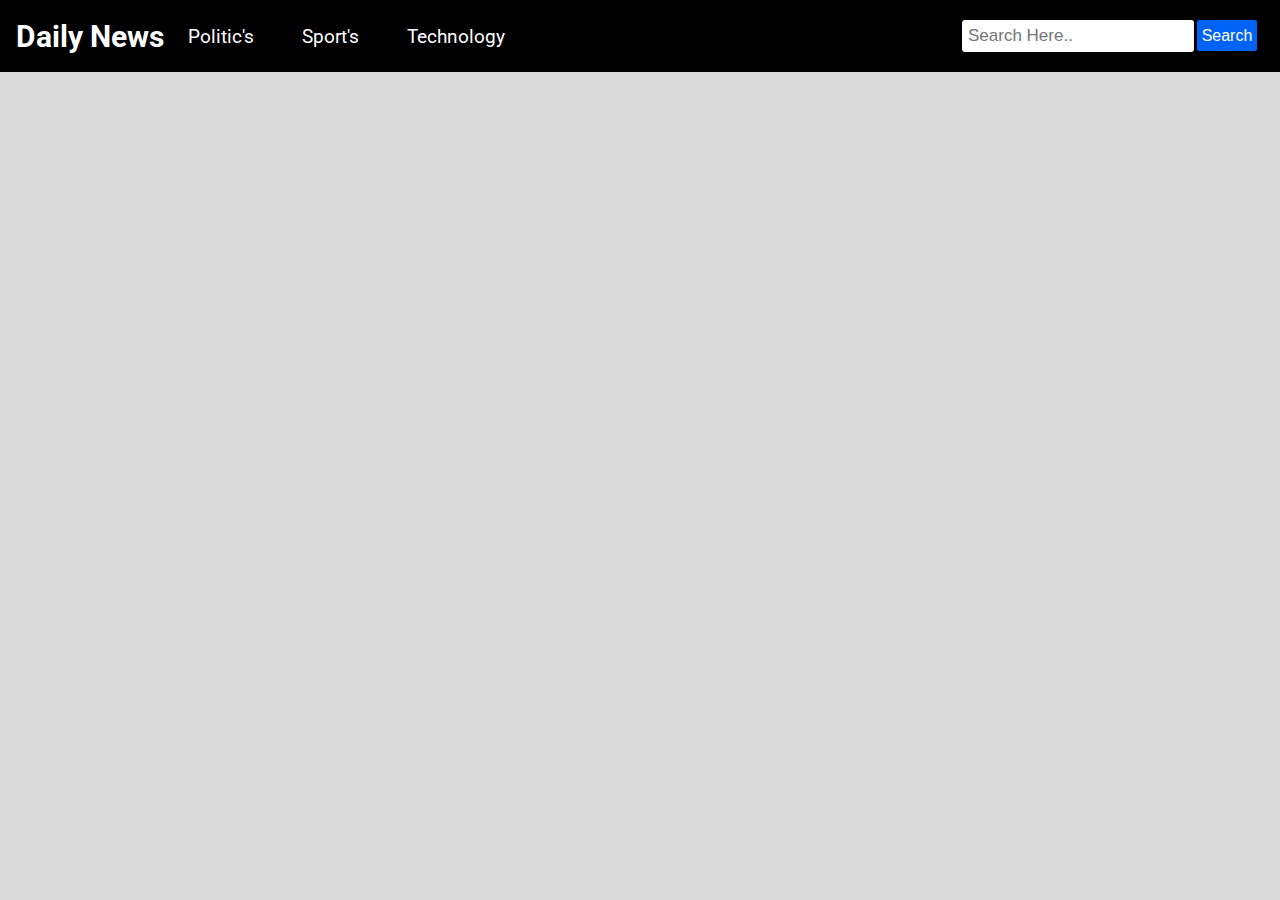
<file: index.html>
<!DOCTYPE html>
<html lang="en">
<head>
    <meta charset="UTF-8">
    <meta name="viewport" content="width=device-width, initial-scale=1.0">
    <title>Document</title>
    <link rel="stylesheet" href="index.css">
    <link href="https://fonts.googleapis.com/css2?family=Abril+Fatface&family=Catamaran:wght@200&family=Courgette&family=Dancing+Script:wght@700&family=Edu+TAS+Beginner:wght@700&family=Lato:wght@300;900&family=Mukta:wght@700&family=Mulish:wght@300&family=Open+Sans&family=PT+Sans:ital,wght@1,700&family=Poppins:wght@300&family=Raleway:wght@100&family=Roboto&family=Roboto+Condensed:wght@700&family=Roboto+Slab&display=swap" rel="stylesheet">

</head>
<body>
    <div class="container">
        <nav>
            <div class="logo">
                <h1>Daily News</h1>

                <li class="list" id="politics" onclick="navItem('politics')"> Politic's</li>
                <li id="sports" onclick="navItem('sports')"> Sport's </li>
                <li id="technology" onclick="navItem('technology')"> Technology </li>
            </div>
     
            <div class="search">
                <input type="text" placeholder="Search Here.." value="" id="inputData">
                <button onclick="getData()">Search</button>
            </div>
        </nav>

        <!-- category -->
        <div class="category">
            <h2 id="type"></h2>
        </div>

        <!-- news card -->
        <div class="dataCard">
             
            

        </div>
    </div>
    <script src="index.js"></script>
</body>
</html>
</file>
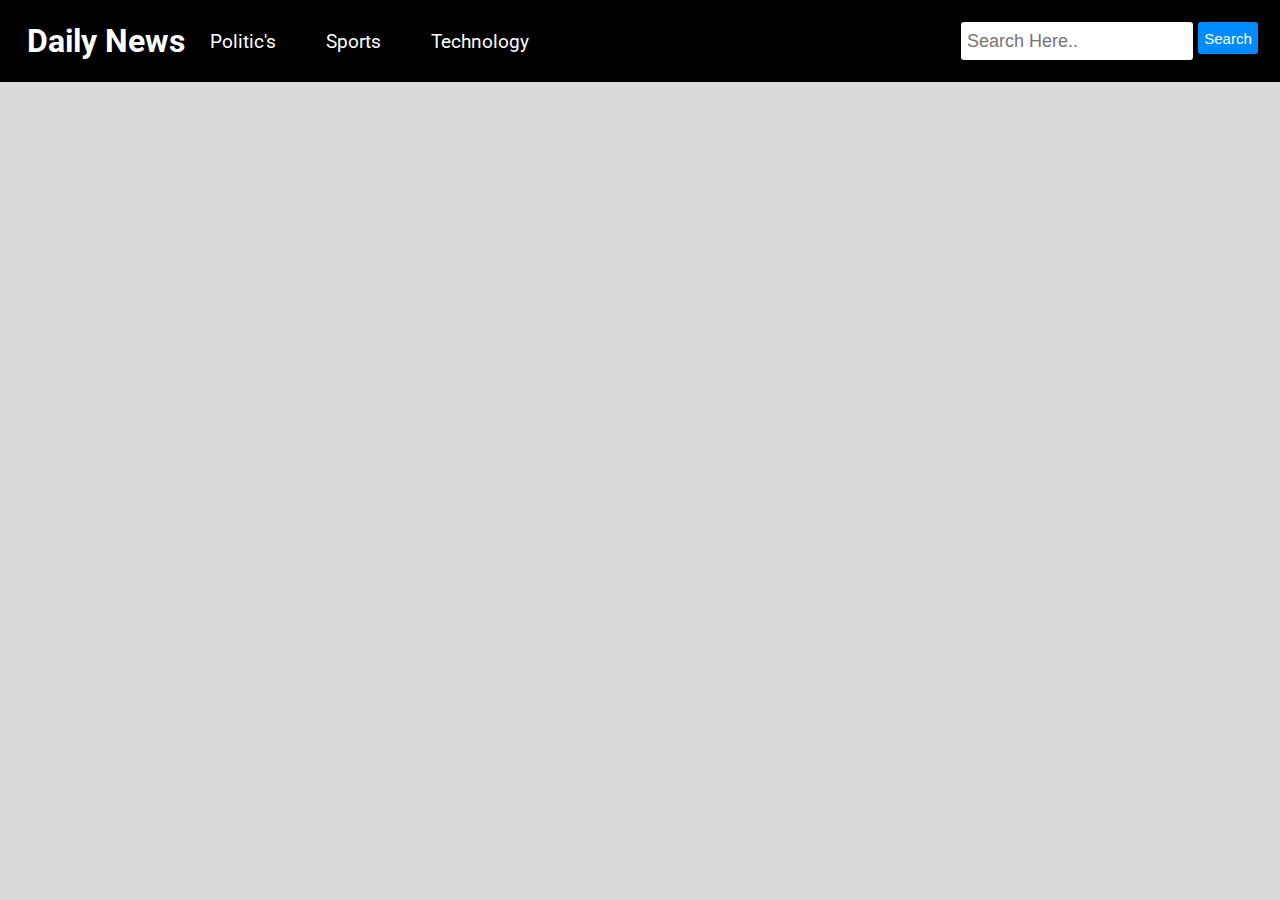
<file: app.html>
<!DOCTYPE html>
<html lang="en">
<head>
    <meta charset="UTF-8">
    <meta name="viewport" content="width=device-width, initial-scale=1.0">
    <title>Document</title>
    <link rel="stylesheet" href="app.css">
    <link href="https://fonts.googleapis.com/css2?family=Abril+Fatface&family=Catamaran:wght@200&family=Courgette&family=Dancing+Script:wght@700&family=Edu+TAS+Beginner:wght@700&family=Lato:wght@300;900&family=Mukta:wght@700&family=Mulish:wght@300&family=Open+Sans&family=PT+Sans:ital,wght@1,700&family=Poppins:wght@300&family=Raleway:wght@100&family=Roboto&family=Roboto+Condensed:wght@700&family=Roboto+Slab&display=swap" rel="stylesheet">

</head>
<body>
    <div class="container">
        <nav>
            <div class="logo">
                <h1>Daily News</h1>

                <li id="politics" onclick="navClick('politics')">Politic's</li>
                <li id="sports" onclick="navClick('sports')">Sports</li>
                <li id="technology" onclick="navClick('technology')">Technology</li>

            </div>
<br>
             
            <div class="searchBar">
                <input type="text" placeholder="Search Here.." value="" id="inputData">
                <button id="searchBtn">Search</button>

            </div>
        </nav>

        <div class="category">
            <h1 id="type"></h1>
        </div>
        <div class="cardData">
            
        </div>
    </div>
    <script src="app.js"></script>
</body>
</html>
</file>
<file: index.css>
*{   
    margin: 0%;
    padding: 0%;
}
body{
    font-family: 'Roboto', sans-serif;
    background-color: rgb(219, 218, 218);
 
}
nav{
    display: flex;
    justify-content: space-between;
    align-items: center;
    background-color: black;
    color: white;
    padding: 11px;
    position: fixed;
    width: 100%;
    height: 50px;
    top: 0%;
}
.logo{
    margin-left: 5px;
    align-items: center;
    display: flex;
}
.logo h1{
    font-size:30px;
}
 li{
    list-style: none;
    margin-inline: 24px;
    font-size: 19px;
    cursor: pointer;
}

.active{
    color: rgb(21, 119, 247);

}
li:hover{
    color: rgb(21, 119, 247);
    border-bottom: 2px solid black;
    
}


.search{
    display: flex;
    margin-right: 34px;
     
}
.search input{
    width: 220px;
    border: none;
    padding: 6px;
    font-size: 17px;
    border-radius: 3px;
    margin-inline: 3px;
}
.search button{
    width: 60px;
    height: 31px;
    border: none;
    background-color: rgb(0, 99, 248);
    color: white;
    font-size: 16px;
    border-radius: 2px;
    cursor: pointer;
    
}

.dataCard{

    display: grid;
    width: 80%;
    justify-content: center;
    grid-template-columns: repeat(auto-fit, minmax(300px, 1fr));  
    margin: auto;
    margin-top: 13px;
}
.cards{
     
    margin-inline: 8px;
    padding: 11px;
    background-color: white;
    margin-top: 25px;
    cursor: pointer;
     
}
.cards h3{
    margin-top:  10px;
    padding: 3px;
}
.cards p{
    margin-top: 6px;
    padding: 2px;
}
.cards img{
    width: 100%;
    height: 45%;
}
.category{
    display: flex;
    justify-content: center;
     margin-top: 100px;
 }
  
@media only screen and (max-width:900px){
    .logo li{
        display: none;
    }
    .category{
         
         margin-top: 130px;
     }
     
}
 

@media only screen and (max-width:530px){
    nav{
        display: flex;
        justify-content: center;
        flex-direction: column;
        height: 100px;
         
    }
    .search{
        display: flex;
        text-align: center;
    }
    nav .search{
        margin-top: 8px;
    }
 
}
</file>
<file: app.css>
*{
    margin: 0%;
    padding: 0%;
}
body{
    font-family: 'Roboto', sans-serif;
    background-color: rgb(217, 217, 217);

}
nav{
    display: flex;
    justify-content: space-between;
    background-color: black;
    color: white;
    padding: 22px;
  
}
.logo{
    display: flex;
    align-items: center;
    margin-left: 5px;
}
.logo li{
    list-style: none;
    margin-inline: 25px;
    font-size: 19px;
}
.logo li:hover{
    color: rgb(0, 140, 255);
    border-bottom: 2px solid black;
    cursor: pointer;
}
.searchBar{
    display: flex;
}
.searchBar input{
    width: 220px;
    padding: 6px;
    font-size: 18px;
    border: none;
    border-radius: 3px;
    margin-inline: 5px;
}
.searchBar button{
    width: 60px;
    height: 32px;
    background-color: rgb(0, 140, 255);
    color: white;
    border-radius: 3px;
    font-size: 15px;
    border: none;
    cursor: pointer;
}
.cardData{
    display: grid;
    width: 80%;
    justify-content: center;
    grid-template-columns: repeat(auto-fit, minmax(300px, 1fr));  
    margin: auto;
    margin-top: 52px;
}
.card{
    background-color: #fff;
    padding: 11px;
    margin-top: 25px;
    cursor: pointer;
    margin-inline: 11px;
}
.card img{
    width: 100%;
    height: 45%;
}
.card h3{
    margin-top: 10px;
    padding: 3px;
}
.card p{
    margin-top: 10px;
    padding: 2px;
}
 .category{
   display: flex;
   justify-content: center;
    margin-top: 32px;
     
}

@media only screen and (max-width:830px){
    li{
        display: none;
    }
}

@media only screen and (max-width:470px){
     nav{
        display: flex;
        flex-direction: column;
        text-align: center;
        justify-content: center;
     }
      .logo{
        justify-content: center;
      }
     .searchBar{
      display: flex;
      justify-content: center;
      margin-top: 8px;
     }
 
}
</file>
